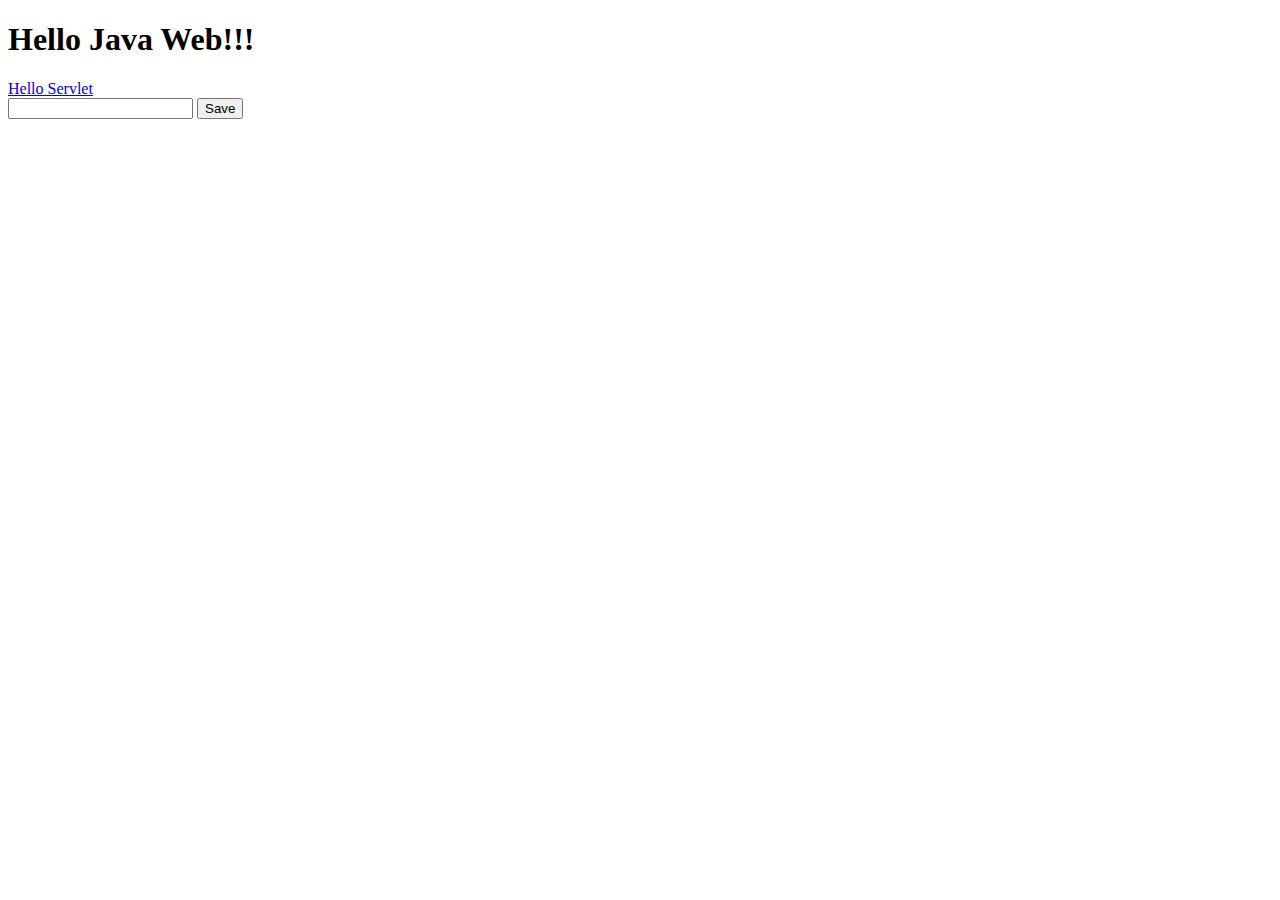
<file: HelloWeb/src/main/webapp/index.html>
<!DOCTYPE html>
<html>
<head>
<meta charset="UTF-8">
<title>Insert title here</title>

</head>
<body>


	<h1>Hello Java Web!!!</h1>
	<a href="hello?name=altug&lastname=tanaltay">Hello Servlet</a>


<br/>

<form method="post" action="processname">

<input type="text" name="firstname"/>
<input type="submit" value="Save"/> 

</form>



</body>
</html>
</file>
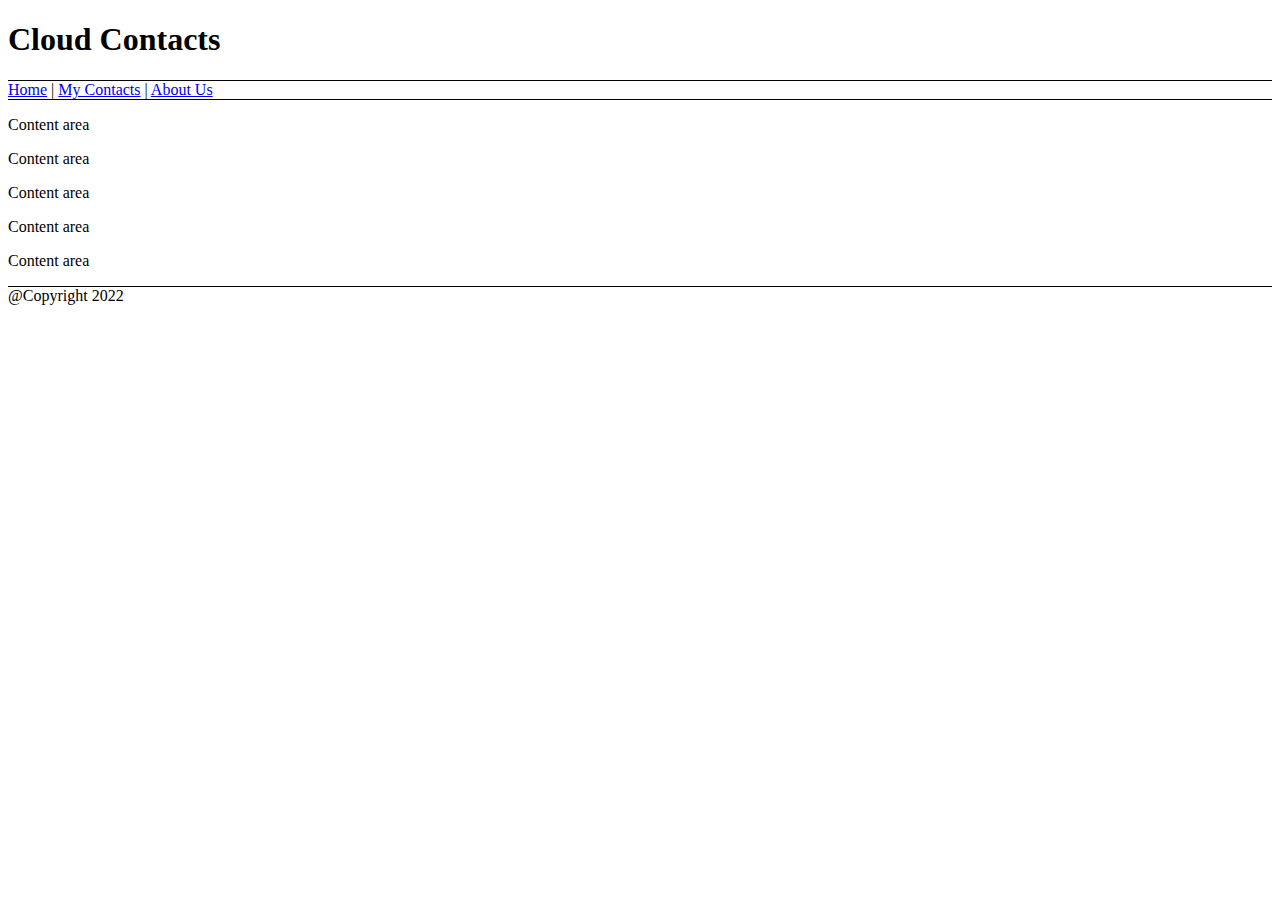
<file: 25_JsfTemplating/src/main/webapp/test.html>
<!DOCTYPE html>
<html>
<head>
<meta charset="UTF-8">
<title>Insert title here</title>
</head>
<body>

<div style="border-bottom: 1px solid;">
	<h1>Cloud Contacts</h1>
</div>
<div style="border-bottom: 1px solid;">
	<a href="#">Home</a> | <a href="#">My Contacts</a> | <a href="#">About Us</a> 
</div>
<div style="border-bottom: 1px solid;">
<!-- Content area -->

<p>Content area</p>
<p>Content area</p>
<p>Content area</p>
<p>Content area</p>
<p>Content area</p>

</div>
<div>
	@Copyright 2022
</div>


</body>
</html>
</file>
